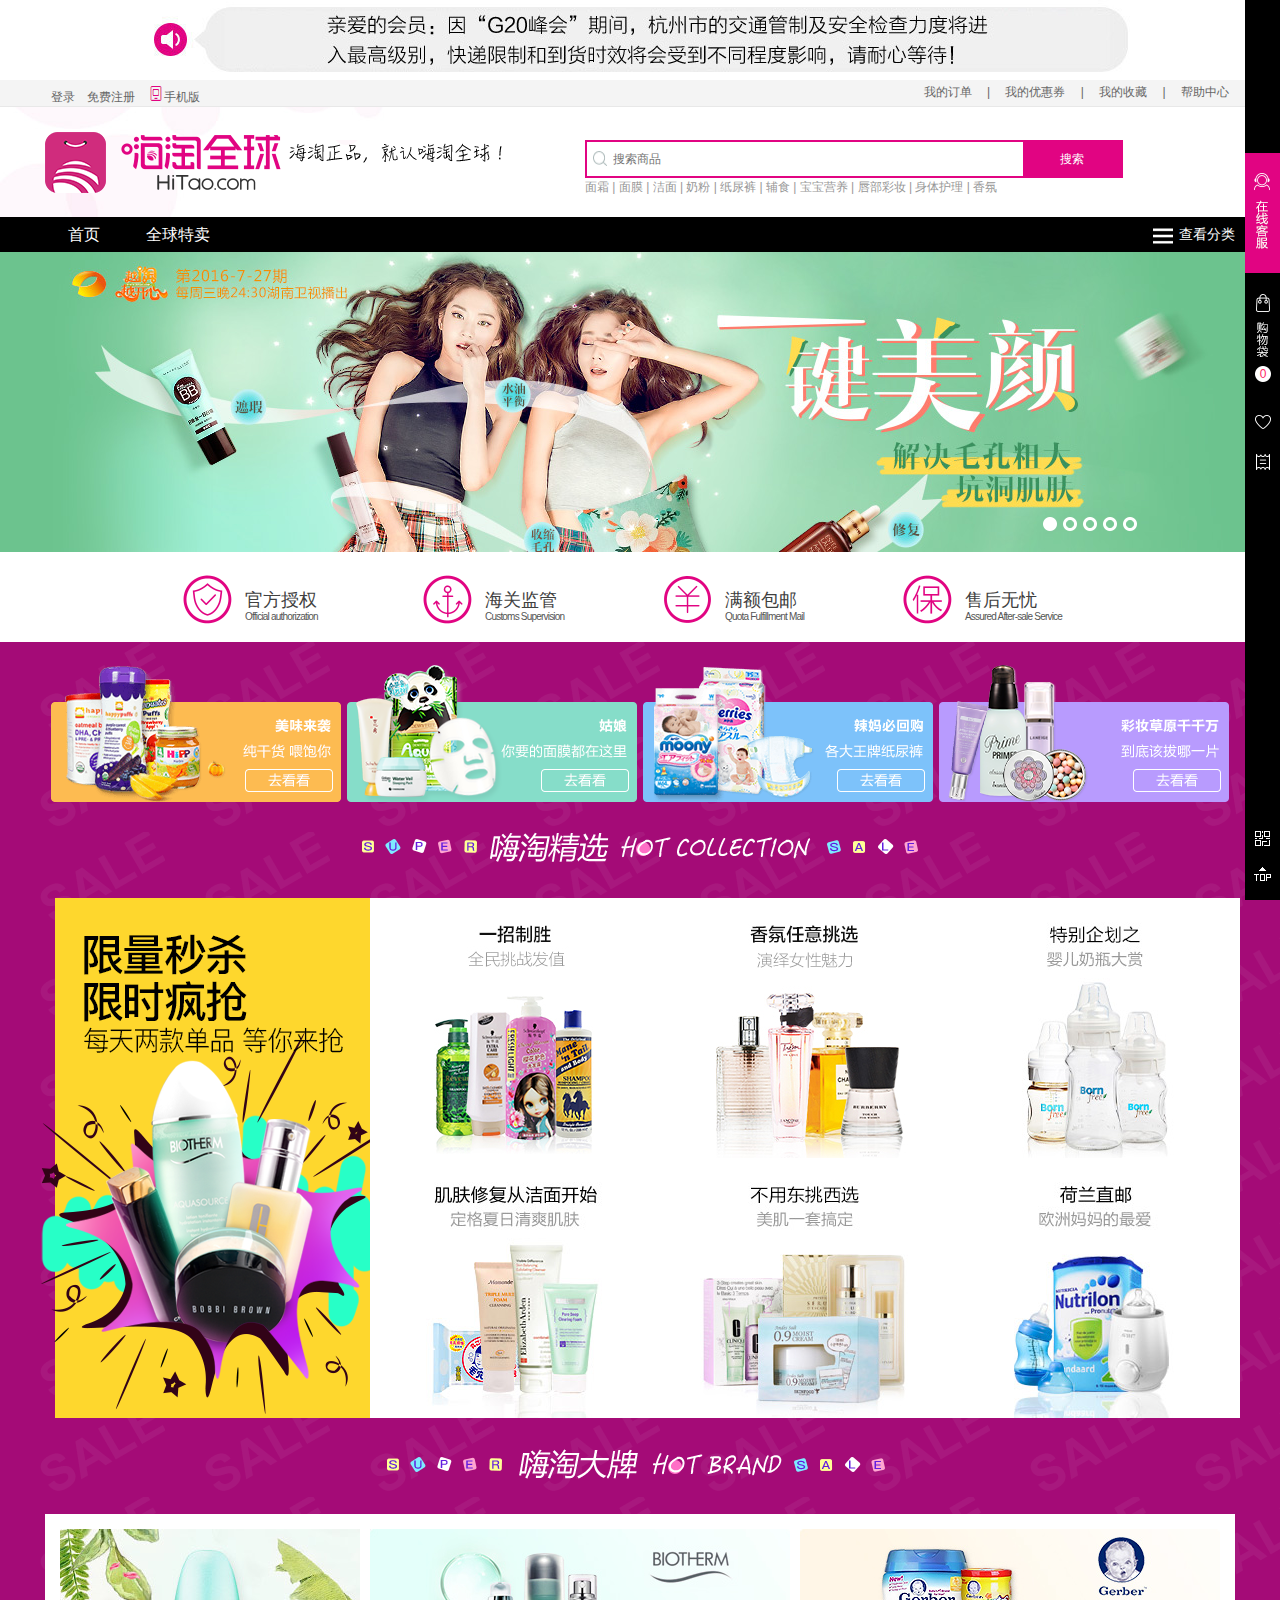
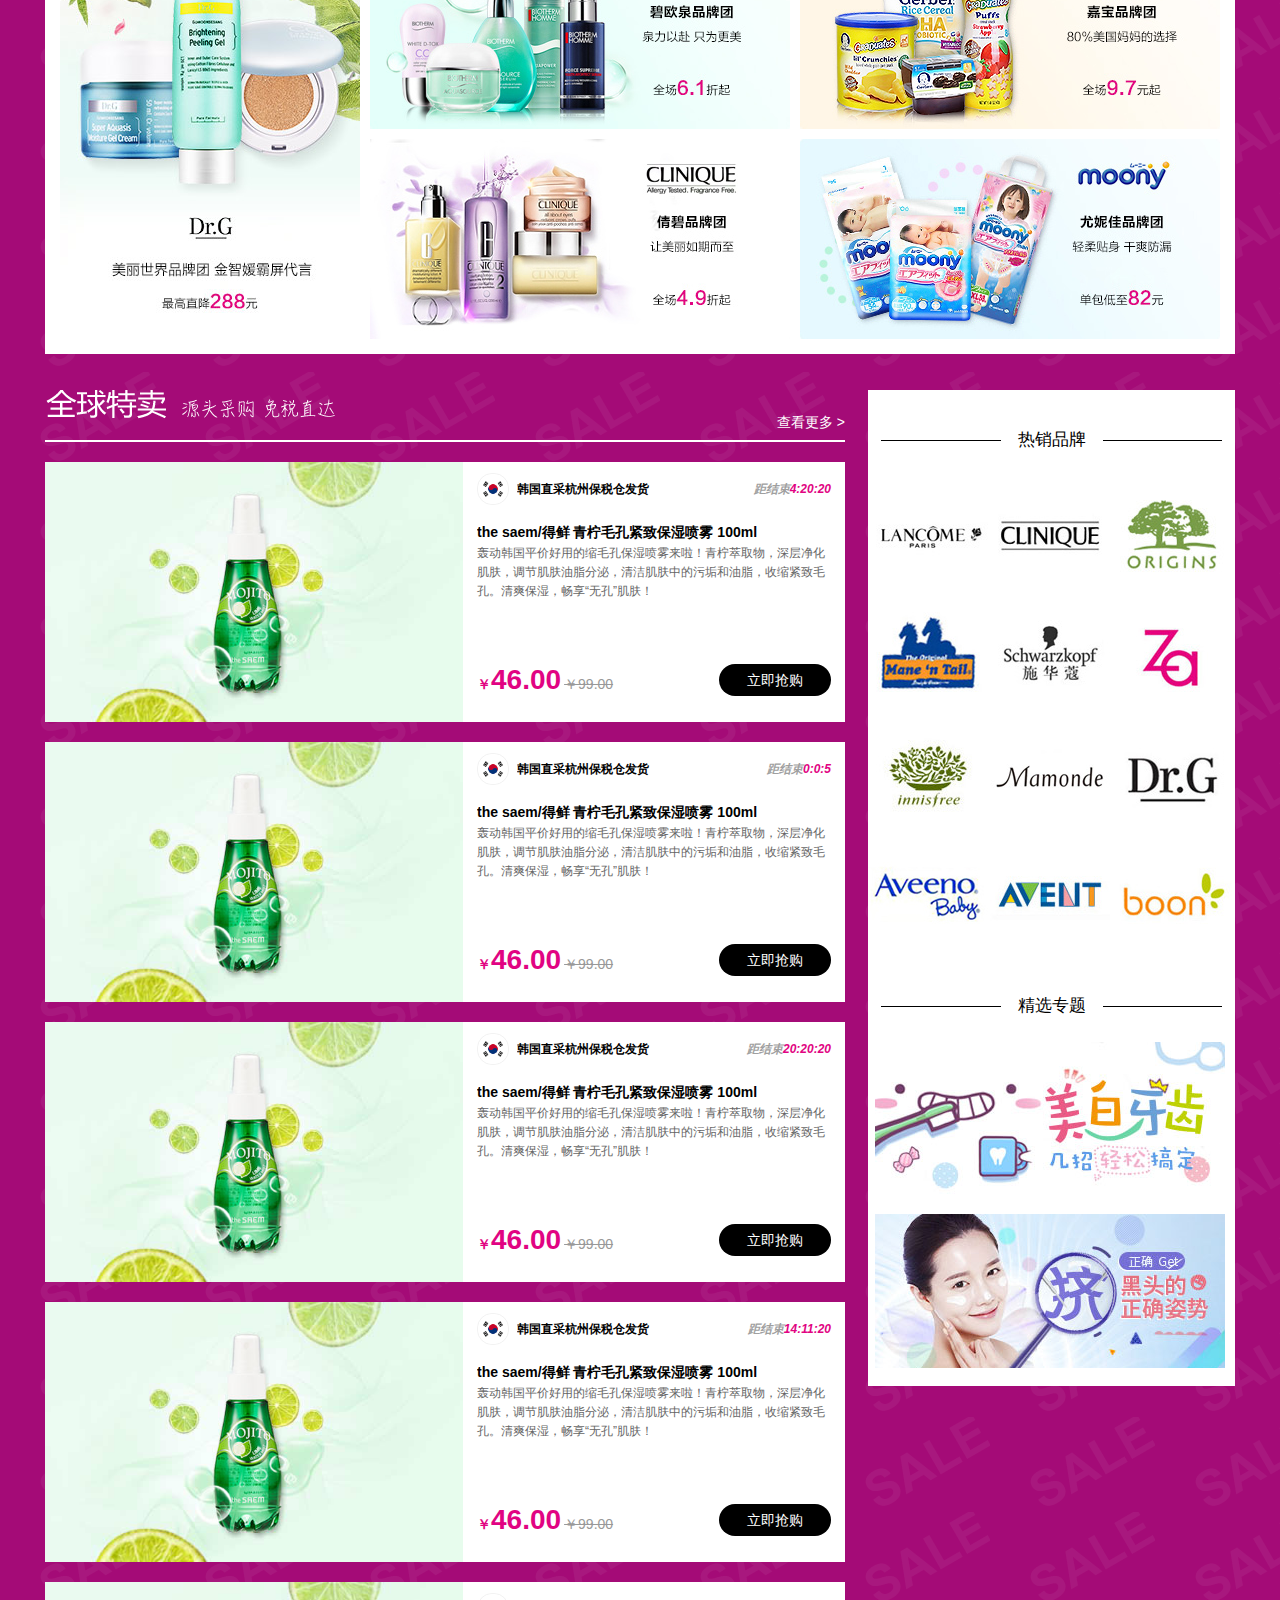
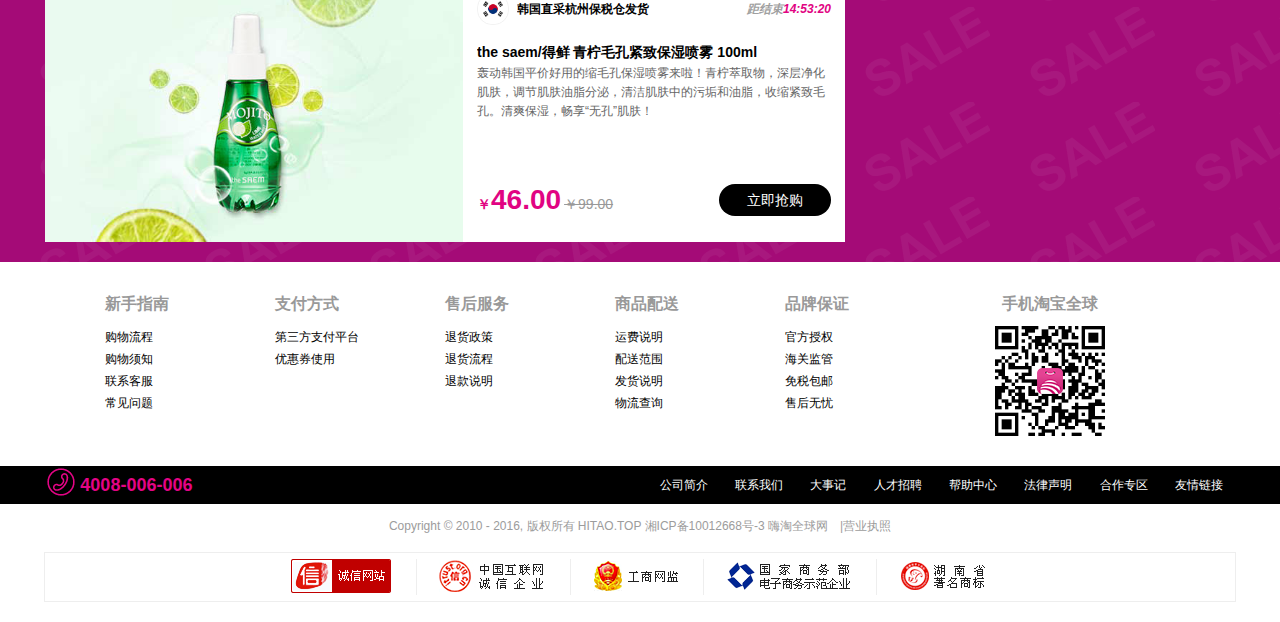
<file: index.html>
<!DOCTYPE html>
<html lang="en">

<head>
    <meta charset="utf-8">
    <meta name="description" content="嗨淘全球，由阿里巴巴和湖南卫视旗下快乐淘宝文化传播有限公司打造，定位于18~35岁女性用户的跨境进口电商平台，涵盖美妆母婴两个品类的丰富商品，为女性提供优质生活全方位解决方案。《越淘越开心》数十位潮人助阵。世界商店hi 我来了!美妆尖货低至62元,母婴低至42元!">
    <meta name="keyword" content="嗨淘全球,海购,跨境购,代购,进口,跨境电商,海外直邮,化妆品,母婴,奶粉,特卖,免税店,韩流,欧美">
    <title>嗨淘全球-海淘正品，就认嗨淘全球，阿里巴巴和湖南卫视旗下跨境电商平台</title>
    <link rel="icon" href="favicon.ico" type="image/ico">
    <link rel="stylesheet" type="text/css" href="css/reset.css">
    <link rel="stylesheet" type="text/css" href="css/common.css">
    <link rel="stylesheet" type="text/css" href="css/index.css">
    <script src='js/jquery-1.11.3.js'></script>
</head>
<body>
    <!-- 头部通知 -->
    <div id="top_ad" class="topad"></div>
    <!-- 头部公共 -->
    <div id="header">
        <div class="h_top wrap clearfix">
            <div class="site_nav">
                <div class="quick_menu clearfix">
                    <a href="http://hitao.top/mycenter" target="_self">我的订单</a>
                    <span class="line">|</span>
                    <a href="http://hitao.top/mycenter/couponList" target="_self">我的优惠券</a>
                    <span class="line">|</span>
                    <a href="http://hitao.top/mycenter/praisedList" target="_self">我的收藏</a>
                    <span class="line">|</span>
                    <a href="http://help.hitao.top/help-shopping" target="_blank">帮助中心</a>
                </div>
                <div class="u-info">
                    <span id="quick_menu"><a href="login.html" target="_self" id='ologin'>登录</a><a href="reg.html" target="_self">免费注册</a></span>
                    <a href="http://alimarket.hitao.com/markets/hitao/pdown" target="_self"><img src="images/header/phone.png" alt="手机版" class='h_phone'>手机版</a>
                </div>
            </div>
        </div>
        <div class="h_middle wrap clearfix">
            <div class="site_logo">
                <div class="h_logo">
                    <h1 class="logo"><a href="http://www.hitao.com">嗨淘网</a></h1>
                </div>
                <div class="h_font"></div>
                <div class="h_search">
                    <div class="h_search_top">
                        <img src="images/header/fdj.png" alt="">
                        <form action="">
                            <input type="text" class="seachtxt" placeholder="搜索商品">
                            <input type="button" class="searchbtn" value="搜索">
                        </form>
                    </div>
                    <div class="h_search_bottom">
                        <div class="h_Keywords"><span data-content="面霜"><a href="javascript:;">面霜</a></span><span data-content="面膜">&nbsp;|&nbsp;<a href="javascript:;">面膜</a></span><span data-content="洁面">&nbsp;|&nbsp;<a href="javascript:;">洁面</a></span><span data-content="奶粉">&nbsp;|&nbsp;<a href="javascript:;">奶粉</a></span><span data-content="纸尿裤">&nbsp;|&nbsp;<a href="javascript:;">纸尿裤</a></span><span data-content="辅食">&nbsp;|&nbsp;<a href="javascript:;">辅食</a></span><span data-content="宝宝营养">&nbsp;|&nbsp;<a href="javascript:;">宝宝营养</a></span><span data-content="唇部彩妆">&nbsp;|&nbsp;<a href="javascript:;">唇部彩妆</a></span><span data-content="身体护理">&nbsp;|&nbsp;<a href="javascript:;">身体护理</a></span><span data-content="香氛">&nbsp;|&nbsp;<a href="javascript:;">香氛</a></span></div>
                    </div>
                </div>
            </div>
        </div>
    </div>
    <!-- 头部导航 -->
    <div id="nav">
        <div class="h_nav wrap clearfix">
            <div class="nav_bar clearfix">
                <ul class="nav_entry clearfix">
                    <li><a href="javascript:;">首页</a></li>
                    <li><a href="javascript:;">全球特卖</a></li>
                </ul>
                <div class="h_inner clearfix">
                    <div class="nav_classify">
                        <img src="images/header/clssify.png" alt="">
                        <span>查看分类</span>
                    </div>
                    <div id='classify'>
                        <ul class="sift_l">
                        </ul>
                        <ul class="sift_r clearfix">
                        </ul>
                    </div>
                </div>
            </div>
        </div>
    </div>
    <!-- Banner -->
    <div id="banner">
        <div class="bannerbox wrap clearfix">
            <div class="banner_lbt">
                <ul class='box'>
                </ul>
                <div id="banner_prev"></div>
                <div id="banner_next"></div>
                <ul class='dot clearfix'>
                </ul>
            </div>
        </div>
        <div class="bannerad wrap clearfix">
            <ul class="b_ad clearfix">
                <li>
                    <a href="javascript:;">
                        <img src="images/main/op1.png" alt="bannerad">
                        <strong>官方授权</strong>
                        <p>Official authorization</p>
                    </a>
                </li>
                <li>
                    <a href="javascript:;">
                        <img src="images/main/op2.png" alt="bannerad">
                        <strong>海关监管</strong>
                        <p>Customs Supervision</p>
                    </a>
                </li>
                <li>
                    <a href="javascript:;">
                        <img src="images/main/op3.png" alt="bannerad">
                        <strong>满额包邮</strong>
                        <p>Quota Fulfillment Mail</p>
                    </a>
                </li>
                <li>
                    <a href="javascript:;">
                        <img src="images/main/op4.png" alt="bannerad">
                        <strong>售后无忧</strong>
                        <p>Assured After-sale Service</p>
                    </a>
                </li>
            </ul>
        </div>
    </div>
    <!-- 主要内容 -->
    <div id="main">
        <div class="m_jx wrap clearfix">
            <a href="javascript:;" class="imgup"><img src="images/main/jx1.png" alt="精选"></a>
            <a href="javascript:;" class="imgup"><img src="images/main/jx2.png" alt="精选"></a>
            <a href="javascript:;" class="imgup"><img src="images/main/jx3.png" alt="精选"></a>
            <a href="javascript:;" class="imgup"><img src="images/main/jx4.png" alt="精选"></a>
        </div>
        <div class="m_htjx wrap clearfx">
            <h2><img src="images/main/jx0.png" height="33" width="559" alt="嗨淘精选标题"></h2>
        </div>
        <div class="mjx clearfix">
            <div class="mjx_left">
                <a href="javascript:;"><img src="images/main/hj01.png" height="520" width="330" alt="jx"></a>
            </div>
            <div class="mjx_right">
                <ul class="clearfix">
                    <li>
                        <a href="javascript:;"><img src="images/main/hj02.jpg" alt="jx"></a>
                    </li>
                    <li>
                        <a href="javascript:;"><img src="images/main/hj03.jpg" alt="jx"></a>
                    </li>
                    <li>
                        <a href="javascript:;"><img src="images/main/hj04.jpg" alt="jx"></a>
                    </li>
                    <li>
                        <a href="javascript:;"><img src="images/main/hj05.jpg" alt="jx"></a>
                    </li>
                    <li>
                        <a href="javascript:;"><img src="images/main/hj06.jpg" alt="jx"></a>
                    </li>
                    <li>
                        <a href="javascript:;"><img src="images/main/hj07.jpg" alt="jx"></a>
                    </li>
                </ul>
            </div>
        </div>
        <div class="m_htdp wrap clearfx">
            <h2><img src="images/main/dp.png" height="33" width="559" alt="嗨淘大牌标题"></h2>
        </div>
        <div class="mdp clearfix wrap">
            <div class="mdp_left">
                <a href="javascript:;">
                    <div class="dpop"></div><img src="images/main/dp1.jpg" alt="dp"></a>
            </div>
            <div class="mdp_right">
                <ul>
                    <li class="mdpli">
                        <a href="javascript:;">
                            <div class="dpop"></div><img src="images/main/dp2.jpg" alt=""></a>
                    </li>
                    <li class="mdpli">
                        <a href="javascript:;">
                            <div class="dpop"></div><img src="images/main/dp3.jpg" alt=""></a>
                    </li>
                    <li>
                        <a href="javascript:;">
                            <div class="dpop"></div><img src="images/main/dp4.jpg" alt=""></a>
                    </li>
                    <li>
                        <a href="javascript:;">
                            <div class="dpop"></div><img src="images/main/dp5.jpg" alt=""></a>
                    </li>
                </ul>
            </div>
        </div>
        <div class="m_over wrap clearfix">
            <div class="mo_left">
                <div class="m_qqtm">
                    <h3 class="mt_qqtm clearfix">
                        <img src="images/main/bt_qqtm.png" alt="全球特卖">
                        <a href="javascript:;">查看更多 &gt;</a>
                    </h3>
                    <ul class="qqtm_shoplist">
                    </ul>
                </div>
            </div>
            <div class="mo_right">
                <div class="bt_line">
                    <div class="mr_bt">热销品牌</div>
                </div>
                <ul class="rxpp clearfix">
                    <li class="mr_rx_list">
                        <a href="javascript:;">
                            <img src="images/main/pp01.jpg" alt="品牌">
                            <div class="mrx_dec">Lancome/兰蔻</div>
                        </a>
                    </li>
                    <li class="mr_rx_list">
                        <a href="javascript:;">
                            <img src="images/main/pp02.jpg" alt="品牌">
                            <div class="mrx_dec">倩碧</div>
                        </a>
                    </li>
                    <li class="mr_rx_list">
                        <a href="javascript:;">
                            <img src="images/main/pp03.jpg" alt="品牌">
                            <div class="mrx_dec">Origins/悦木之源</div>
                        </a>
                    </li>
                    <li class="mr_rx_list">
                        <a href="javascript:;">
                            <img src="images/main/pp04.jpg" alt="品牌">
                            <div class="mrx_dec">箭牌</div>
                        </a>
                    </li>
                    <li class="mr_rx_list">
                        <a href="javascript:;">
                            <img src="images/main/pp05.jpg" alt="品牌">
                            <div class="mrx_dec">施华蔻</div>
                        </a>
                    </li>
                    <li class="mr_rx_list">
                        <a href="javascript:;">
                            <img src="images/main/pp06.jpg" alt="品牌">
                            <div class="mrx_dec">za</div>
                        </a>
                    </li>
                    <li class="mr_rx_list">
                        <a href="javascript:;">
                            <img src="images/main/pp07.jpg" alt="品牌">
                            <div class="mrx_dec">innisfree/悦诗风吟</div>
                        </a>
                    </li>
                    <li class="mr_rx_list">
                        <a href="javascript:;">
                            <img src="images/main/pp08.jpg" alt="品牌">
                            <div class="mrx_dec">梦妆</div>
                        </a>
                    </li>
                    <li class="mr_rx_list">
                        <a href="javascript:;">
                            <img src="images/main/pp09.jpg" alt="品牌">
                            <div class="mrx_dec">Dr.g</div>
                        </a>
                    </li>
                    <li class="mr_rx_list">
                        <a href="javascript:;">
                            <img src="images/main/pp10.jpg" alt="品牌">
                            <div class="mrx_dec">Aveeno/艾维诺</div>
                        </a>
                    </li>
                    <li class="mr_rx_list">
                        <a href="javascript:;">
                            <img src="images/main/pp11.jpg" alt="品牌">
                            <div class="mrx_dec">新安怡</div>
                        </a>
                    </li>
                    <li class="mr_rx_list">
                        <a href="javascript:;">
                            <img src="images/main/pp12.jpg" alt="品牌">
                            <div class="mrx_dec">boon</div>
                        </a>
                    </li>
                </ul>
                <div class="bt_line obl_1">
                    <div class="mr_bt">精选专题</div>
                </div>
                <ul class="jxzt clearfix">
                    <li class="mr_jx_list">
                        <a href="javascript:;">
                            <img src="images/main/zt01.jpg" alt="精选专题">
                        </a>
                    </li>
                    <li class="mr_jx_list">
                        <a href="javascript:;">
                            <img src="images/main/zt02.png" alt="精选专题">
                        </a>
                    </li>
                </ul>
            </div>
        </div>
    </div>
    <!-- 底部公共 -->
    <div id="footer">
        <div class="footer_link wrap">
            <div class="wlink">
                <ul class="f_links clearfix">
                    <li class="f_li">
                        <dl class="f_dl">
                            <dd class="f_dd">新手指南</dd>
                            <dt class="f_dt"><a href="javascript:;">购物流程</a></dt>
                            <dt class="f_dt"><a href="javascript:;">购物须知</a></dt>
                            <dt class="f_dt"><a href="javascript:;">联系客服</a></dt>
                            <dt class="f_dt"><a href="javascript:;">常见问题</a></dt>
                        </dl>
                    </li>
                    <li class="f_li">
                        <dl class="f_dl">
                            <dd class="f_dd">支付方式</dd>
                            <dt class="f_dt"><a href="javascript:;">第三方支付平台</a></dt>
                            <dt class="f_dt"><a href="javascript:;">优惠券使用</a></dt>
                        </dl>
                    </li>
                    <li class="f_li">
                        <dl class="f_dl">
                            <dd class="f_dd">售后服务</dd>
                            <dt class="f_dt"><a href="javascript:;">退货政策</a></dt>
                            <dt class="f_dt"><a href="javascript:;">退货流程</a></dt>
                            <dt class="f_dt"><a href="javascript:;">退款说明</a></dt>
                        </dl>
                    </li>
                    <li class="f_li">
                        <dl class="f_dl">
                            <dd class="f_dd">商品配送</dd>
                            <dt class="f_dt"><a href="javascript:;">运费说明</a></dt>
                            <dt class="f_dt"><a href="javascript:;">配送范围</a></dt>
                            <dt class="f_dt"><a href="javascript:;">发货说明</a></dt>
                            <dt class="f_dt"><a href="javascript:;">物流查询</a></dt>
                        </dl>
                    </li>
                    <li class="f_li">
                        <dl class="f_dl">
                            <dd class="f_dd">品牌保证</dd>
                            <dt class="f_dt"><a href="javascript:;">官方授权</a></dt>
                            <dt class="f_dt"><a href="javascript:;">海关监管</a></dt>
                            <dt class="f_dt"><a href="javascript:;">免税包邮</a></dt>
                            <dt class="f_dt"><a href="javascript:;">售后无忧</a></dt>
                        </dl>
                    </li>
                    <li class="f_li f_li_last">
                        <dl class="f_dl">
                            <dd class="f_dd f_dd_last">手机淘宝全球</dd>
                            <dt class="f_dt_img"><img src="images/footer/footerewm.png" alt="二维码"></dt>
                        </dl>
                    </li>
                </ul>
            </div>
        </div>
        <div class="footer_contact wrap">
            <div class="wcontact">
                <div class="fc_phone">
                    <img src="images/footer/phoneicon.png" alt="联系电话">
                    <span>4008-006-006</span>
                </div>
                <div class="fc_link">
                    <a href="javascript:;" target="_blank">公司简介</a>
                    <a href="javascript:;" target="_blank">联系我们</a>
                    <a href="javascript:;" target="_blank">大事记</a>
                    <a href="javascript:;" target="_blank">人才招聘</a>
                    <a href="javascript:;" target="_blank">帮助中心</a>
                    <a href="javascript:;" target="_blank">法律声明</a>
                    <a href="javascript:;" target="_blank">合作专区</a>
                    <a href="javascript:;" target="_blank">友情链接</a>
                </div>
            </div>
        </div>
        <div class="footer_license wrap">
            <div class="wlicense">
                <p>Copyright © 2010 - 2016, 版权所有 HITAO.TOP 湘ICP备10012668号-3 嗨淘全球网　|<a href="http://img.alicdn.com/tps/i2/T1nQ43FrNkXXX92q3v-1286-900.jpg">营业执照</a></p>
                <div class="fl_license">
                    <a href="javascript:;" class="f_la f_la_first"><img src="images/footer/f1.png" height="34" width="100" alt=""></a>
                    <a href="javascript:;" class="f_la"><img src="images/footer/f2.png" height="34" width="105" alt=""></a>
                    <a href="javascript:;" class="f_la"><img src="images/footer/f3.png" height="34" width="85" alt=""></a>
                    <div class="f_la"><img src="images/footer/f4.png" height="34" width="125" alt=""></div>
                    <div class="f_la f_la_last"><img src="images/footer/f5.png" height="34" width="90" alt=""></div>
                </div>
            </div>
        </div>
    </div>
    <!-- 用户中心公共 -->
    <div id="usercenter">
        <ul class="user_top">
            <li>
                <a href="javascript:;" title="用户中心" target="_blank" class='ut_a1 ut_a oyp'></a>
                <div class="custom uc_none">
                    <div class="lxkf"></div>
                    <div class="kftime">
                        <span>时间:9:00-24:00</span>
                        <br />
                        <span>热线:4008-006-006</span>
                    </div>
                </div>
            </li>
            <li>
                <a href="javascript:;" title="用户中心" target="_blank" class='ut_a2 ut_a'></a>
                <span class='buy_num'>0</span>
            </li>
            <li>
                <a href="javascript:;" title="用户中心" target="_blank" class='ut_a3 ut_a oyp'></a>
                <span class="uc_collection uc_none">我的收藏</span>
            </li>
            <li>
                <a href="javascript:;" title="用户中心" target="_blank" class='ut_a4 ut_a oyp'></a>
                <span class='uc_coupon uc_none'>我的优惠券</span>
            </li>
        </ul>
        <ul class="userbottom">
            <li>
                <a href="javascript:;" class="user_code oyp" title="二维码" target="_self"></a>
                <div class="uc_ewm uc_none">
                    <img src="images/main/ewm.png" height="93" width="93" alt="二维码">
                    <span>手机注册有礼</span>
                </div>
            </li>
            <li>
                <a href="javascript:;" class="user_uptop" title="uptop" target="_self"></a>
            </li>
        </ul>
    </div>
    <script src='js/common.js'></script>
    <script src='js/main.js'></script>
</body>
</html>
</file>
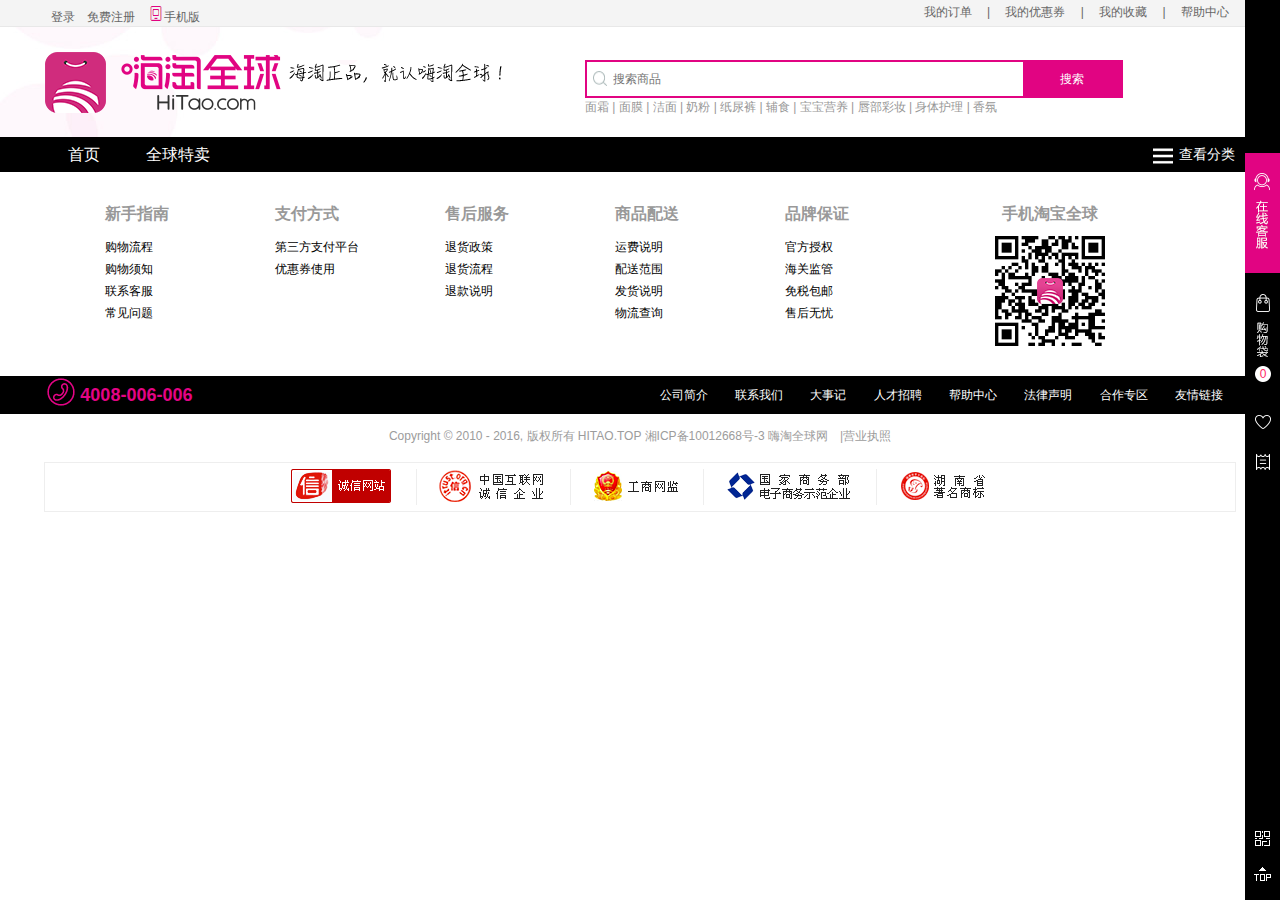
<file: com.html>
<!DOCTYPE html>
<html lang="en">
<head>
	<meta charset="UTF-8">
	<title>common</title>
	<link rel="icon" href="favicon.ico" type="image/ico">
	<link rel="stylesheet" type="text/css" href="css/reset.css">
	<link rel="stylesheet" type="text/css" href="css/common.css">
	<link rel="stylesheet" type="text/css" href="css/index.css">
	<script src='js/jquery-1.11.3.js'></script>
</head>
<body>
    <div id="header">
        <div class="h_top wrap clearfix">
            <div class="site_nav">
                <div class="quick_menu clearfix">
                    <a href="http://hitao.top/mycenter" target="_self">我的订单</a>
                    <span class="line">|</span>
                    <a href="http://hitao.top/mycenter/couponList" target="_self">我的优惠券</a>
                    <span class="line">|</span>
                    <a href="http://hitao.top/mycenter/praisedList" target="_self">我的收藏</a>
                    <span class="line">|</span>
                    <a href="http://help.hitao.top/help-shopping" target="_blank">帮助中心</a>
                </div>
                <div class="u-info">
                    <span id="quick_menu"><a href="http://hitao.top/login/" target="_self" id='ologin'>登录</a><a href="http://hitao.top/login/reg" target="_self">免费注册</a></span>
                    <a href="http://alimarket.hitao.com/markets/hitao/pdown" target="_self"><img src="images/header/phone.png" alt="手机版" class='h_phone'>手机版</a>
                </div>
            </div>
        </div>
        <div class="h_middle wrap clearfix">
            <div class="site_logo clearfix">
                <div class="h_logo">
                    <h1 class="logo"><a href="http://www.hitao.com">嗨淘网</a></h1>
                </div>
                <div class="h_font"></div>
                <div class="h_search">
                    <div class="h_search_top">
                        <img src="images/header/fdj.png" alt="">
                        <form action="">
                            <input type="text" class="seachtxt" placeholder="搜索商品">
                            <input type="button" class="searchbtn" value="搜索">
                        </form>
                    </div>
                    <div class="h_search_bottom">
                        <div class="h_Keywords"><span data-content="面霜"><a href="javascript:;">面霜</a></span><span data-content="面膜">&nbsp;|&nbsp;<a href="javascript:;">面膜</a></span><span data-content="洁面">&nbsp;|&nbsp;<a href="javascript:;">洁面</a></span><span data-content="奶粉">&nbsp;|&nbsp;<a href="javascript:;">奶粉</a></span><span data-content="纸尿裤">&nbsp;|&nbsp;<a href="javascript:;">纸尿裤</a></span><span data-content="辅食">&nbsp;|&nbsp;<a href="javascript:;">辅食</a></span><span data-content="宝宝营养">&nbsp;|&nbsp;<a href="javascript:;">宝宝营养</a></span><span data-content="唇部彩妆">&nbsp;|&nbsp;<a href="javascript:;">唇部彩妆</a></span><span data-content="身体护理">&nbsp;|&nbsp;<a href="javascript:;">身体护理</a></span><span data-content="香氛">&nbsp;|&nbsp;<a href="javascript:;">香氛</a></span></div>
                    </div>
                </div>
            </div>
        </div>
    </div>
    <!-- 头部导航 -->
    <div id="nav">
        <div class="h_nav wrap clearfix">
            <div class="nav_bar clearfix">
                <ul class="nav_entry clearfix">
                    <li><a href="javascript:;">首页</a></li>
                    <li><a href="javascript:;">全球特卖</a></li>
                </ul>
                <div class="h_inner clearfix">
                    <div class="nav_classify">
                        <img src="images/header/clssify.png" alt="">
                        <span>查看分类</span>
                    </div>
                    <div id='classify'>
                        <ul class="sift_l">
                        </ul>
                        <ul class="sift_r clearfix">
                        </ul>
                    </div>
                </div>
            </div>
        </div>
    </div>
    <!-- 底部公共 -->
    <div id="footer">
        <div class="footer_link wrap">
            <div class="wlink">
                <ul class="f_links clearfix">
                    <li class="f_li">
                        <dl class="f_dl">
                            <dd class="f_dd">新手指南</dd>
                            <dt class="f_dt"><a href="javascript:;">购物流程</a></dt>
                            <dt class="f_dt"><a href="javascript:;">购物须知</a></dt>
                            <dt class="f_dt"><a href="javascript:;">联系客服</a></dt>
                            <dt class="f_dt"><a href="javascript:;">常见问题</a></dt>
                        </dl>
                    </li>
                    <li class="f_li">
                        <dl class="f_dl">
                            <dd class="f_dd">支付方式</dd>
                            <dt class="f_dt"><a href="javascript:;">第三方支付平台</a></dt>
                            <dt class="f_dt"><a href="javascript:;">优惠券使用</a></dt>
                        </dl>
                    </li>
                    <li class="f_li">
                        <dl class="f_dl">
                            <dd class="f_dd">售后服务</dd>
                            <dt class="f_dt"><a href="javascript:;">退货政策</a></dt>
                            <dt class="f_dt"><a href="javascript:;">退货流程</a></dt>
                            <dt class="f_dt"><a href="javascript:;">退款说明</a></dt>
                        </dl>
                    </li>
                    <li class="f_li">
                        <dl class="f_dl">
                            <dd class="f_dd">商品配送</dd>
                            <dt class="f_dt"><a href="javascript:;">运费说明</a></dt>
                            <dt class="f_dt"><a href="javascript:;">配送范围</a></dt>
                            <dt class="f_dt"><a href="javascript:;">发货说明</a></dt>
                            <dt class="f_dt"><a href="javascript:;">物流查询</a></dt>
                        </dl>
                    </li>
                    <li class="f_li">
                        <dl class="f_dl">
                            <dd class="f_dd">品牌保证</dd>
                            <dt class="f_dt"><a href="javascript:;">官方授权</a></dt>
                            <dt class="f_dt"><a href="javascript:;">海关监管</a></dt>
                            <dt class="f_dt"><a href="javascript:;">免税包邮</a></dt>
                            <dt class="f_dt"><a href="javascript:;">售后无忧</a></dt>
                        </dl>
                    </li>
                    <li class="f_li f_li_last">
                        <dl class="f_dl">
                            <dd class="f_dd f_dd_last">手机淘宝全球</dd>
                            <dt class="f_dt_img"><img src="images/footer/footerewm.png" alt="二维码"></dt>
                        </dl>
                    </li>
                </ul>
            </div>
        </div>
        <div class="footer_contact wrap">
            <div class="wcontact">
                <div class="fc_phone">
                    <img src="images/footer/phoneicon.png" alt="联系电话">
                    <span>4008-006-006</span>
                </div>
                <div class="fc_link">
                    <a href="javascript:;" target="_blank">公司简介</a>
                    <a href="javascript:;" target="_blank">联系我们</a>
                    <a href="javascript:;" target="_blank">大事记</a>
                    <a href="javascript:;" target="_blank">人才招聘</a>
                    <a href="javascript:;" target="_blank">帮助中心</a>
                    <a href="javascript:;" target="_blank">法律声明</a>
                    <a href="javascript:;" target="_blank">合作专区</a>
                    <a href="javascript:;" target="_blank">友情链接</a>
                </div>
            </div>
        </div>
        <div class="footer_license wrap">
            <div class="wlicense">
                <p>Copyright © 2010 - 2016, 版权所有 HITAO.TOP 湘ICP备10012668号-3 嗨淘全球网　|<a href="http://img.alicdn.com/tps/i2/T1nQ43FrNkXXX92q3v-1286-900.jpg">营业执照</a></p>
                <div class="fl_license">
                    <a href="javascript:;" class="f_la f_la_first"><img src="images/footer/f1.png" height="34" width="100" alt=""></a>
                    <a href="javascript:;" class="f_la"><img src="images/footer/f2.png" height="34" width="105" alt=""></a>
                    <a href="javascript:;" class="f_la"><img src="images/footer/f3.png" height="34" width="85" alt=""></a>
                    <div class="f_la"><img src="images/footer/f4.png" height="34" width="125" alt=""></div>
                    <div class="f_la f_la_last"><img src="images/footer/f5.png" height="34" width="90" alt=""></div>
                </div>
            </div>
        </div>
    </div>
    <!-- 用户中心公共 -->
    <div id="usercenter">
        <ul class="user_top">
            <li>
                <a href="javascript:;" title="用户中心" target="_blank" class='ut_a1 ut_a oyp'></a>
                <div class="custom uc_none">
                    <div class="lxkf"></div>
                    <div class="kftime">
                        <span>时间:9:00-24:00</span>
                        <br />
                        <span>热线:4008-006-006</span>
                    </div>
                </div>
            </li>
            <li>
                <a href="javascript:;" title="用户中心" target="_blank" class='ut_a2 ut_a'></a>
                <span class='buy_num'>0</span>
            </li>
            <li>
                <a href="javascript:;" title="用户中心" target="_blank" class='ut_a3 ut_a oyp'></a>
                <span class="uc_collection uc_none">我的收藏</span>
            </li>
            <li>
                <a href="javascript:;" title="用户中心" target="_blank" class='ut_a4 ut_a oyp'></a>
                <span class='uc_coupon uc_none'>我的优惠券</span>
            </li>
        </ul>
        <ul class="userbottom">
            <li>
                <a href="javascript:;" class="user_code oyp" title="二维码" target="_self"></a>
                <div class="uc_ewm uc_none">
                    <img src="images/main/ewm.png" height="93" width="93" alt="二维码">
                    <span>手机注册有礼</span>
                </div>
            </li>
            <li>
                <a href="javascript:;" class="user_uptop" title="uptop" target="_self"></a>
            </li>
        </ul>
    </div>
    <script src='js/common.js'></script>
</body>
</html>
</file>
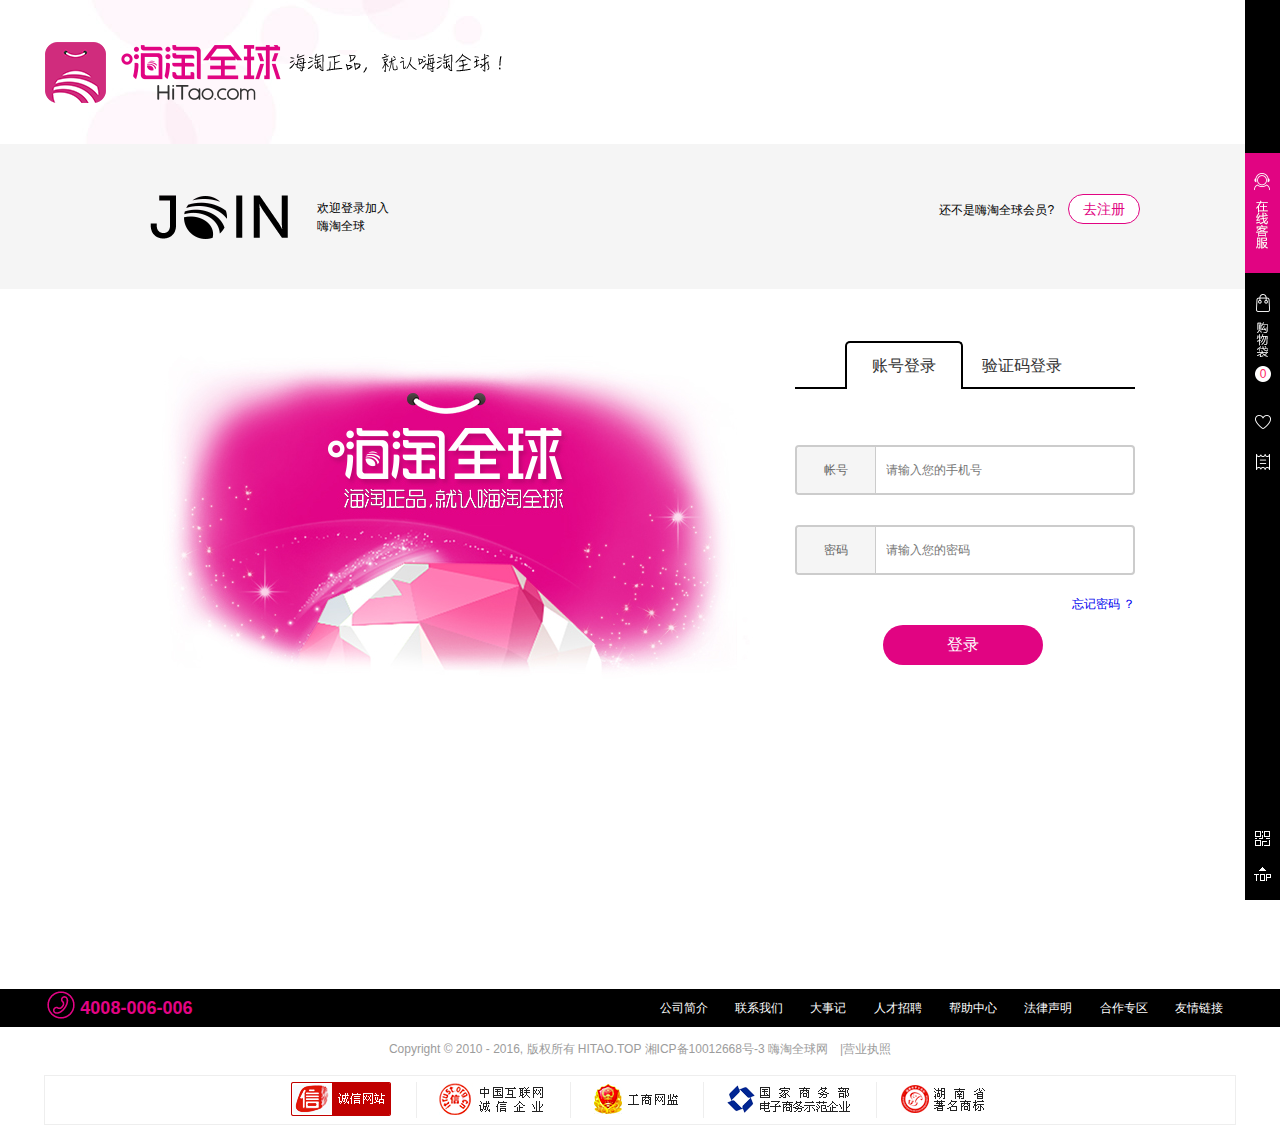
<file: login.html>
<!DOCTYPE html>
<html lang="en">

<head>
    <meta charset="UTF-8">
    <title>嗨淘全球-登录</title>
    <link rel="icon" href="favicon.ico" type="image/ico">
    <link rel="stylesheet" type="text/css" href="css/reset.css">
    <link rel="stylesheet" type="text/css" href="css/common.css">
    <link rel="stylesheet" type="text/css" href="css/login.css">
    <script src='js/jquery-1.11.3.js'></script>
</head>

<body>
    <!-- 头部 -->
    <div id="header">
        <div class="h_middle wrap clearfix regh">
            <div class="site_logo clearfix">
                <div class="h_logo">
                    <h1 class="logo"><a href="http://www.hitao.com">嗨淘网</a></h1>
                </div>
                <div class="h_font"></div>
            </div>
        </div>
    </div>
    <!-- 主要内容 -->
    <div id="main">
        <div class="mtop wrap clearfix">
            <div class="maintop clearfix">
                <div class="mtleft clearfix">
                    <a href="javascript:;"></a>
                    <span>欢迎登录加入<br />嗨淘全球</span>
                </div>
                <div class="mtright">
                    <span>还不是嗨淘全球会员?</span>
                    <a href="reg.html">去注册</a>
                </div>
            </div>
        </div>
        <div class="mbottom wrap clearfix">
            <div class="mbleft">
                <img src="images/reg/bg.jpg" height="355" width="622" alt="">
            </div>
            <div class="mbright">
                <div class="tab_top">
                    <ul class="login_nav" id="J_LoginNav">
                        <li class="current">账号登录</li>
                        <li class="">验证码登录</li>
                    </ul>
                </div>
                <div class="tab_bottom">
                    <div class="regone busa">
                        <div class="control clearfix">
                            <span class="clabel">帐号</span>
                            <input type="text" id='regphone' class="clarge" placeholder="请输入您的手机号">
                            <span class='judge'>
                                <img src="images/reg/error.png" alt="error" class="ferror"/>
                                <em class="cerror ephone">"请输入手机号"</em>
                            </span>
                        </div>
                        <div class="control clearfix">
                            <span class="clabel">密码</span>
                            <input type="text" id='regpw' class="clarge" placeholder="请输入您的密码">
                            <span class='judge'>
                                <img src="images/reg/error.png" alt="error" class="ferror"/>
                                <em class="cerror epwd">"请输入密码"</em>
                            </span>
                        </div>
                        <a href="javascript:;" class='lethe'>忘记密码 ？</a>
                        <div class="nextp">
                            <span>登录</span>
                        </div>
                    </div>
                    <div class="regtwo busa">
                        <div class="control clearfix">
                            <span class="clabel">帐号</span>
                            <input type="text" id='regphone2' class="clarge" placeholder="请输入您的手机号">
                            <span class='judge'>
                                <img src="images/reg/error.png" alt="error" class="ferror"/>
                                <em class="cerror ephone">"请输入手机号"</em>
                            </span>
                        </div>
                        <div class="control clearfix">
                            <span class="clabel">图形码</span>
                            <input type="text" id='regimg2' class="clarge" placeholder="请输入图形验证码">
                            <span class='judge'>
                                <img src="images/reg/error.png" alt="error" class="ferror"/>
                                <em class="cerror">"请输入图形验证码"</em>
                            </span>
                            <a href="javascript:;" title='看不清？点击换一张' class='opp'>
                                <img src="images/reg/yzm01.png" alt="图形验证码" class='yzm'>
                            </a>
                        </div>
                        <div class="control clearfix">
                            <span class="clabel">短信验证码</span>
                            <input type="text" id='regsms2' class="clarge" placeholder="请输入验证码">
                            <span class='opp'>获取短信验证码</span>
                            <span class='judge'>
                                <img src="images/reg/error.png" alt="error" class="ferror"/>
                                <em class="cerror">"请输入短信验证码"</em>
                            </span>
                        </div>
                        <div class="nextp">
                            <span>登录</span>
                        </div>
                    </div>
                </div>
            </div>
        </div>
    </div>
    <!-- 底部公共 -->
    <div id="footer">
        <div class="footer_contact wrap">
            <div class="wcontact">
                <div class="fc_phone">
                    <img src="images/footer/phoneicon.png" alt="联系电话">
                    <span>4008-006-006</span>
                </div>
                <div class="fc_link">
                    <a href="javascript:;" target="_blank">公司简介</a>
                    <a href="javascript:;" target="_blank">联系我们</a>
                    <a href="javascript:;" target="_blank">大事记</a>
                    <a href="javascript:;" target="_blank">人才招聘</a>
                    <a href="javascript:;" target="_blank">帮助中心</a>
                    <a href="javascript:;" target="_blank">法律声明</a>
                    <a href="javascript:;" target="_blank">合作专区</a>
                    <a href="javascript:;" target="_blank">友情链接</a>
                </div>
            </div>
        </div>
        <div class="footer_license wrap">
            <div class="wlicense">
                <p>Copyright © 2010 - 2016, 版权所有 HITAO.TOP 湘ICP备10012668号-3 嗨淘全球网　|<a href="http://img.alicdn.com/tps/i2/T1nQ43FrNkXXX92q3v-1286-900.jpg">营业执照</a></p>
                <div class="fl_license">
                    <a href="javascript:;" class="f_la f_la_first"><img src="images/footer/f1.png" height="34" width="100" alt=""></a>
                    <a href="javascript:;" class="f_la"><img src="images/footer/f2.png" height="34" width="105" alt=""></a>
                    <a href="javascript:;" class="f_la"><img src="images/footer/f3.png" height="34" width="85" alt=""></a>
                    <div class="f_la"><img src="images/footer/f4.png" height="34" width="125" alt=""></div>
                    <div class="f_la f_la_last"><img src="images/footer/f5.png" height="34" width="90" alt=""></div>
                </div>
            </div>
        </div>
    </div>
    <!-- 用户中心公共 -->
    <div id="usercenter">
        <ul class="user_top">
            <li>
                <a href="javascript:;" title="用户中心" target="_blank" class='ut_a1 ut_a oyp'></a>
                <div class="custom uc_none">
                    <div class="lxkf"></div>
                    <div class="kftime">
                        <span>时间:9:00-24:00</span>
                        <br />
                        <span>热线:4008-006-006</span>
                    </div>
                </div>
            </li>
            <li>
                <a href="javascript:;" title="用户中心" target="_blank" class='ut_a2 ut_a'></a>
                <span class='buy_num'>0</span>
            </li>
            <li>
                <a href="javascript:;" title="用户中心" target="_blank" class='ut_a3 ut_a oyp'></a>
                <span class="uc_collection uc_none">我的收藏</span>
            </li>
            <li>
                <a href="javascript:;" title="用户中心" target="_blank" class='ut_a4 ut_a oyp'></a>
                <span class='uc_coupon uc_none'>我的优惠券</span>
            </li>
        </ul>
        <ul class="userbottom">
            <li>
                <a href="javascript:;" class="user_code oyp" title="二维码" target="_self"></a>
                <div class="uc_ewm uc_none">
                    <img src="images/main/ewm.png" height="93" width="93" alt="二维码">
                    <span>手机注册有礼</span>
                </div>
            </li>
            <li>
                <a href="javascript:;" class="user_uptop" title="uptop" target="_self"></a>
            </li>
        </ul>
    </div>
    <script src='js/login.js'></script>
</body>

</html>
</file>
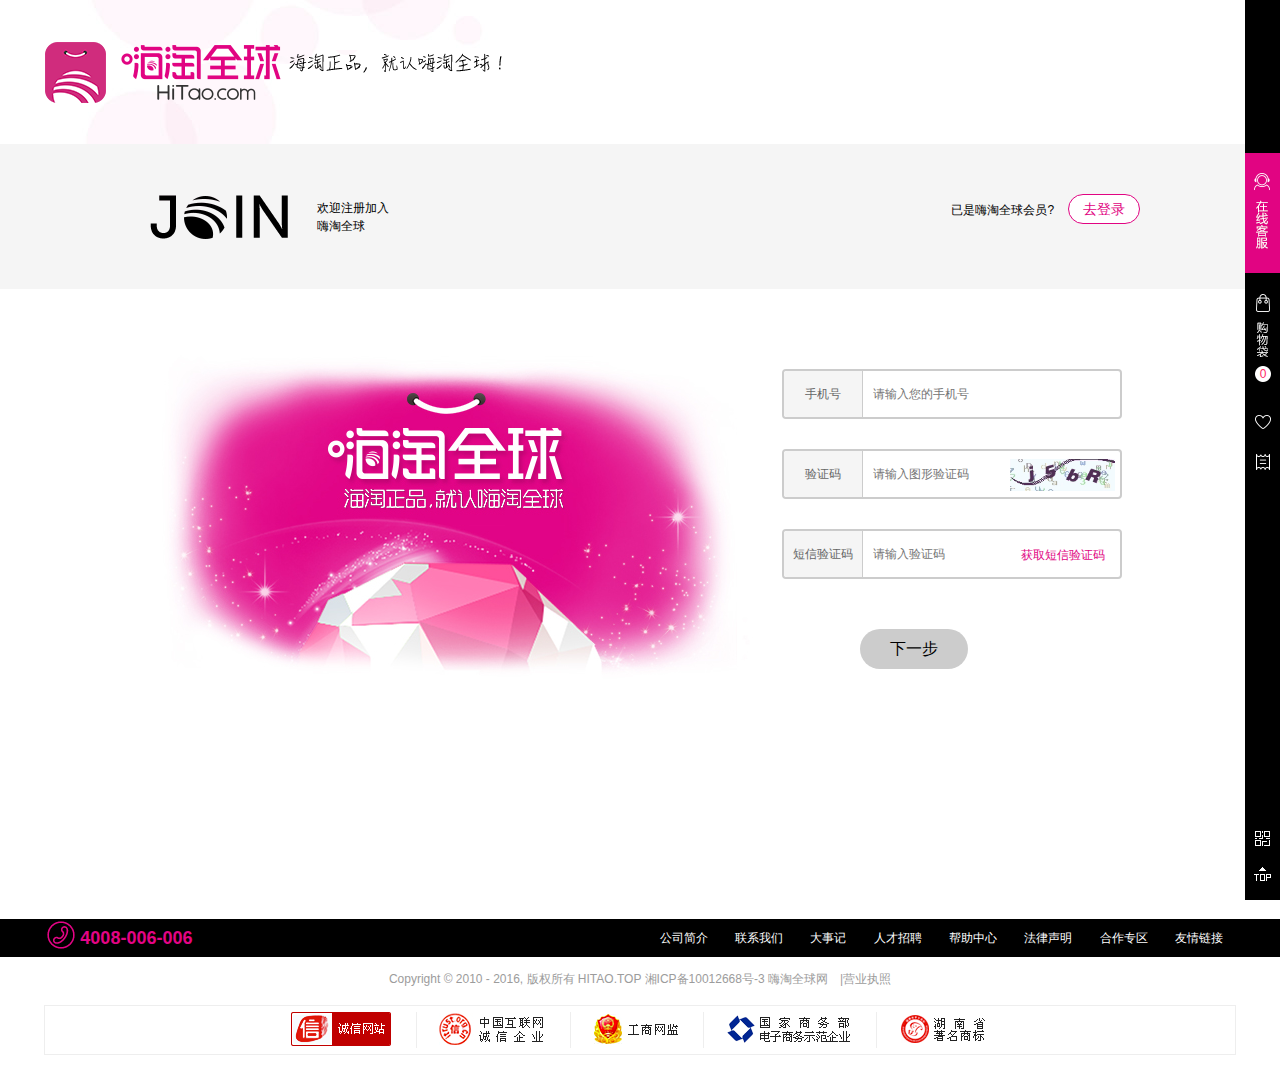
<file: reg.html>
<!DOCTYPE html>
<html lang="en">

<head>
    <meta charset="UTF-8">
    <title>嗨淘全球-注册</title>
    <link rel="icon" href="favicon.ico" type="image/ico">
    <link rel="stylesheet" type="text/css" href="css/reset.css">
    <link rel="stylesheet" type="text/css" href="css/common.css">
    <link rel="stylesheet" type="text/css" href="css/reg.css">
    <script src='js/jquery-1.11.3.js'></script>
</head>

<body>
    <!-- 头部 -->
    <div id="header">
        <div class="h_middle wrap clearfix regh">
            <div class="site_logo clearfix">
                <div class="h_logo">
                    <h1 class="logo"><a href="http://www.hitao.com">嗨淘网</a></h1>
                </div>
                <div class="h_font"></div>
            </div>
        </div>
    </div>
    <!-- 主要内容 -->
    <div id="main">
        <div class="mtop wrap clearfix">
            <div class="maintop clearfix">
                <div class="mtleft clearfix">
                    <a href="javascript:;"></a>
                    <span>欢迎注册加入<br />嗨淘全球</span>
                </div>
                <div class="mtright">
                    <span>已是嗨淘全球会员?</span>
                    <a href="login.html">去登录</a>
                </div>
            </div>
        </div>
        <div class="mbottom wrap clearfix">
            <div class="mbleft">
                <img src="images/reg/bg.jpg" height="355" width="622" alt="">
            </div>
            <div class="mbright">
                <div class="regone">
                    <div class="control clearfix">
                        <span class="clabel">手机号</span>
                        <input type="text" id='regphone' class="clarge" placeholder="请输入您的手机号">
                        <span class='judge'>
                            <img src="images/reg/error.png" alt="error" class="ferror"/>
                            <em class="cerror ephone">"请输入手机号"</em>
                        </span>
                    </div>
                    <div class="control clearfix">
                        <span class="clabel">验证码</span>
                        <input type="text" id='regimg' class="clarge" placeholder="请输入图形验证码">
                        <span class='judge'>
                            <img src="images/reg/error.png" alt="error" class="ferror"/>
                            <em class="cerror">"请输入图形验证码"</em>
                        </span>
                        <a href="javascript:;" title='看不清？点击换一张' class='opp'>
                            <img src="images/reg/yzm01.png" alt="图形验证码" class='yzm'>
                        </a>
                    </div>
                    <div class="control clearfix">
                        <span class="clabel">短信验证码</span>
                        <input type="text" id='regsms' class="clarge" placeholder="请输入验证码">
                        <span class='opp'>获取短信验证码</span>
                        <span class='judge'>
                            <img src="images/reg/error.png" alt="error" class="ferror"/>
                            <em class="cerror">"请输入短信验证码"</em>
                        </span>
                    </div>
                    <div class="nextp">
                        <span>下一步</span>
                    </div>
                </div>
                <div class="regtwo">
                    <div class="control clearfix">
                        <span class="clabel">昵称</span>
                        <input type="text" id='regphone' class="clarge" placeholder="请输入您的昵称">
                        <span class='judge'>
                            <img src="images/reg/error.png" alt="error" class="ferror"/>
                            <em class="cerror">请输入昵称</em>
                        </span>
                    </div>
                    <div class="control clearfix">
                        <span class="clabel">密码</span>
                        <input type="text" id='regphone' class="clarge" placeholder="请输入您的昵称">
                        <span class="clabel bom">确认密码</span>
                        <input type="text" id='regphone' class="clarge bom" placeholder="请输入您的昵称">
                        <span class='judge passwordj'>
                            <img src="images/reg/error.png" alt="error" class="ferror"/>
                            <em class="cerror">请输入密码</em>
                        </span>
                    </div>
                    <div class="agree">
                        <input type="checkbox" checked="" id="agree">
                        <label for="agree">我已阅读并同意</label><a href="javascript:;" id="agree-btn">《嗨淘会员注册协议》</a>
                    </div>
                    <div class="nextp opu">
                        <span>注册</span>
                    </div>
                </div>
            </div>
        </div>
    </div>
    <!-- 底部公共 -->
    <div id="footer">
        <div class="footer_contact wrap">
            <div class="wcontact">
                <div class="fc_phone">
                    <img src="images/footer/phoneicon.png" alt="联系电话">
                    <span>4008-006-006</span>
                </div>
                <div class="fc_link">
                    <a href="javascript:;" target="_blank">公司简介</a>
                    <a href="javascript:;" target="_blank">联系我们</a>
                    <a href="javascript:;" target="_blank">大事记</a>
                    <a href="javascript:;" target="_blank">人才招聘</a>
                    <a href="javascript:;" target="_blank">帮助中心</a>
                    <a href="javascript:;" target="_blank">法律声明</a>
                    <a href="javascript:;" target="_blank">合作专区</a>
                    <a href="javascript:;" target="_blank">友情链接</a>
                </div>
            </div>
        </div>
        <div class="footer_license wrap">
            <div class="wlicense">
                <p>Copyright © 2010 - 2016, 版权所有 HITAO.TOP 湘ICP备10012668号-3 嗨淘全球网　|<a href="http://img.alicdn.com/tps/i2/T1nQ43FrNkXXX92q3v-1286-900.jpg">营业执照</a></p>
                <div class="fl_license">
                    <a href="javascript:;" class="f_la f_la_first"><img src="images/footer/f1.png" height="34" width="100" alt=""></a>
                    <a href="javascript:;" class="f_la"><img src="images/footer/f2.png" height="34" width="105" alt=""></a>
                    <a href="javascript:;" class="f_la"><img src="images/footer/f3.png" height="34" width="85" alt=""></a>
                    <div class="f_la"><img src="images/footer/f4.png" height="34" width="125" alt=""></div>
                    <div class="f_la f_la_last"><img src="images/footer/f5.png" height="34" width="90" alt=""></div>
                </div>
            </div>
        </div>
    </div>
    <!-- 用户中心公共 -->
    <div id="usercenter">
        <ul class="user_top">
            <li>
                <a href="javascript:;" title="用户中心" target="_blank" class='ut_a1 ut_a oyp'></a>
                <div class="custom uc_none">
                    <div class="lxkf"></div>
                    <div class="kftime">
                        <span>时间:9:00-24:00</span>
                        <br />
                        <span>热线:4008-006-006</span>
                    </div>
                </div>
            </li>
            <li>
                <a href="javascript:;" title="用户中心" target="_blank" class='ut_a2 ut_a'></a>
                <span class='buy_num'>0</span>
            </li>
            <li>
                <a href="javascript:;" title="用户中心" target="_blank" class='ut_a3 ut_a oyp'></a>
                <span class="uc_collection uc_none">我的收藏</span>
            </li>
            <li>
                <a href="javascript:;" title="用户中心" target="_blank" class='ut_a4 ut_a oyp'></a>
                <span class='uc_coupon uc_none'>我的优惠券</span>
            </li>
        </ul>
        <ul class="userbottom">
            <li>
                <a href="javascript:;" class="user_code oyp" title="二维码" target="_self"></a>
                <div class="uc_ewm uc_none">
                    <img src="images/main/ewm.png" height="93" width="93" alt="二维码">
                    <span>手机注册有礼</span>
                </div>
            </li>
            <li>
                <a href="javascript:;" class="user_uptop" title="uptop" target="_self"></a>
            </li>
        </ul>
    </div>
    <script src='js/reg.js'></script>
</body>

</html>
</file>
<file: css/common.css>
/*
* @Author: Aries
* @Date:   2016-08-09 20:52:02
* @Last Modified by:   Aries
* @Last Modified time: 2016-08-13 01:08:05
*/

.wrap {
    height: auto;
    width: 100%;
}
/* 头部 */
#header {
    background-color: rgba(0, 0, 0, 0);
    background-position: center bottom;
    background-repeat: no-repeat;
    background-size: auto auto;
    background-image: url('../images/header/bg_head.jpg');
}

#header a:hover {
    text-decoration: none;
    color: rgb(225, 4, 130);
}

#top_ad {
    height: 80px;
    width: 100%;
    background-position: center 0;
    background-repeat: no-repeat;
    position: relative;
    background-image: url('../images/header/top_ad.jpg');
}

.h_top {
    background-color: #f4f4f4;
    border-bottom: 1px solid #e8e8e8;
    width: 100%;
}

.site_nav {
    margin: 0 auto;
    padding: 3px 0;
    width: 1190px;
    height: 20px;
    overflow: hidden;
}

.quick_menu {
    float: right;
}

.quick_menu a,
.quick_menu span {
    color: #666;
    display: inline-block;
    font-size: 12px;
    padding: 0 6px;
}

.u-info a {
    color: #666;
    display: inline-block;
    font-size: 12px;
    padding: 0 6px;
}

.h_phone {
    margin-top: 3px;
    margin-right: 2px;
}

.h_middle {
    padding: 15px 0;
    width: 1190px;
    z-index: 9;
    position: relative;
    margin: 0 auto;
    font-size: 14px;
    height: 80px;
}

.site_logo {
    width: 1190px;
    margin: 0 auto;
}

.h_logo {
    width: 241px;
    height: 71px;
    float: left;
}

.logo a {
    width: 241px;
    height: 71px;
    display: block;
    background: url('../images/header/logo.png') no-repeat;
    text-indent: -9999px;
}

.h_middle .h_font {
    background-color: rgba(0, 0, 0, 0);
    background-image: url("../images/header/font.png");
    background-position: center center;
    background-repeat: no-repeat;
    background-size: auto auto;
    float: left;
    height: 26px;
    margin-top: 18px;
    width: 220px;
}

#header .h_search {
    float: right;
    margin-right: 112px;
    margin-top: 18px;
}

.h_search .h_search_top {
    height: 34px;
    width: 534px;
    border: 2px solid #e10482;
    font-size: 14px;
}

.h_search_top img {
    display: block;
    width: 16px;
    height: 17px;
    margin:8px 5px;
    float: left;
}
.h_search input{
    border: none;
}
.seachtxt{
    width: 405px;
    height: 21px;
    float: left;
    margin: 6px 5px 0 0;
}
.searchbtn{
    width: 98px;
    height: 34px;
    background:#e10482;
    float: left;
    cursor: pointer;
    color: #fff;
}
.h_search_bottom .h_Keywords span{
    display: inline-block;
}
.h_Keywords,.h_Keywords span a{
    color: #979797;
    font-size: 12px;
    cursor: pointer;
}
.h_nav{
    background:#000;
    color: #fff;
    height: 35px;
}
.nav_bar{
    margin: 0 auto;
    width: 1190px;
}
#nav .nav_entry{
    float: left;
}
#nav .nav_entry li{
    float: left;
}
.nav_entry li a{
    color: #fff;
    display: inline-block;
    height: 35px;
    font-size: 16px;
    text-align: center;
    line-height: 35px;
    padding: 0 23px;
}
.nav_entry li a:hover{
    background: #e10482;
    text-decoration: none;
}
.nav_classify{
    float: right;
    height: 35px;
}
.nav_classify img{
    width: 20px;
    height: 20px;
    padding-right: 3px;
    vertical-align: middle;
}
.nav_classify span{
    display: inline-block;
    cursor: pointer;
    font-size: 14px;
    line-height: 35px;
    color: right;
}
/* 页脚 */
#footer .footer_link{
    background:#fff;
}
#footer .f_dt a:hover{
    color: #e10482;
}
#footer .wlink{
    width: 1190px;
    padding: 30px 0;
    font-size: 14px;
    margin: 0 auto;
    position: relative;
}
#footer .f_links li{
    float: left;
    padding: 0 20px 0 60px;
}
#footer .f_links .f_dl{
    width: 90px;
}
#footer .f_dd{
    color: #999;
    font-size:16px;
    padding-bottom: 10px;
    font-weight:bold;
}
#footer .f_dd_last{
    width: 110px;
}
#footer li.f_li_last{
    width: 110px;
    text-align: center;
    padding-left: 100px;
}
#footer .f_dt a{
    display: inline-block;
    height: 22px;
    line-height: 22px;
    color: #000;
    font-size: 12px;
}
#footer .f_dt_img{
width: 110px;
height: 110px;
}
#footer .footer_contact{
    background: #000;
}
#footer .wcontact{
    height: 38px;
    line-height:38px;
    width: 1190px;
    margin: 0 auto;
}
#footer .wcontact .fc_phone{
    height: 38px;
    float: left;
}
.fc_phone span{
    line-height: 38px;
    color: #e30485;
    font-weight: bold;
    font-size: 18px;
}
.fc_phone img{
    vertical-align: top;
}
#footer .fc_link{
    color: white;
    height: 38px;
    line-height: 38px;
    float: right;
}
.fc_link a{
    display: inline-block;
    padding: 0 12px;
    color: white;
    text-decoration: none;
    vertical-align: top;
}
.fc_link a:hover{
    background: #e10482;
    text-decoration: none;
}
#footer .footer_license{
    background: white;
}
#footer .wlicense{
    color: #9c9c9c;
    text-align: center;
    font-size: 12px;
    line-height: 12px;
    margin-top: 16px;
}
#footer .wlicense p a{
    color: #9c9c9c;
}
#footer .wlicense p a:hover{
    color:#e10482;
}
#footer .fl_license{
    position: relative;
    margin: 20px auto;
    border: 1px solid #eee;
    text-align: center;
    width: 1190px;
}
#footer .f_la{
    display: inline-block;
    padding: 0 22px;
    text-align: center;
    vertical-align: middle;
    border-left: 1px solid #eee;
    margin: 6px 0;
}
#footer .f_la_first{
    border: none;
}
#usercenter {
    width: 35px;
    height: 100%;
    background:rgba(0,0,0,1);
    position: fixed;
    top: 0;
    right: 0;
    z-index: 99;
}

#usercenter .user_top {
    padding-top: 150px;
}

#usercenter li {
    width: 35px;
    position: relative;
}
.ut_a {
    display: block;
    background-image: url('../images/base/comm_bg_sprite.png');
}

.ut_a1 {
    background-position: -35px 0;
    height: 120px;
    margin-top: 3px
}

.ut_a2 {
    background-position: 0 -121px;
    height: 120px;
    margin-top: 3px;
}
.ut_a2:hover{
    background-position: -35px -121px;
}
.ut_a3{
    height: 31px;
    background-position: 0 -242px;
    margin-top:10px;
}
.ut_a3:hover{
    background-position: -35px -242px;
}
.ut_a4{
    height: 31px;
    margin-top:10px;
    background-position:0 -274px;
}
.ut_a4:hover{
    background-position:-35px -274px;
}
#usercenter .userbottom{
 bottom: 10px;
 left: 0;
 position:absolute;
}
.user_code{
    background-image: url('../images/base/comm_bg_sprite.png');
    background-position: 0 -306px;
    margin-top:5px;
    height: 31px;
    display: block;
}
.user_code:hover{
    background-position: -35px -306px;
}
.user_uptop{
    background-image: url('../images/base/comm_bg_sprite.png');
    background-position: 0 -338px;
    margin-top:5px;
    height: 31px;
    display: block;
}
.user_uptop:hover{
    background-position: -35px -338px;
}
.uc_none{
    display:none;
    opacity:0
    right: 55px;
}
.custom{
    bottom: 0;
    color: #333;
    font-size: 12px;
    width: 128px;
    height: 96px;
    line-height: 18px;
    padding:24px 0 0 12px;
    position: absolute;
    text-indent:0;
    right: 55px;
    background:#fff;
}
.lxkf{
    height: 25px;
    width: 85px;
    background-image: url('../images/base/livebox.png');
    background-position: -232px -198px;
    padding-bottom:10px;
}
.buy_num{
    width: 16px;
    height: 16px;
    color: #ff2664;
    font-size: 12px;
    text-align: center;
    line-height:15px;
    position: absolute;
    top: 91px;
    left: 10px;
}
.uc_collection{
    width: 96px;
    text-indent:-6px;
    height: 33px;
    text-align: center;
    line-height: 31px;
    font-size: 14px;
    color: #f15;
    position: absolute;
    bottom: 0;
    background:#fff;
    right: 55px;
}
.uc_coupon{
    width: 96px;
    text-indent: -6px;
    height: 33px;
    line-height: 33px;
    text-align: center;
    font-size: 14px;
    color: #f15;
    position: absolute;
    bottom: 0;
    background: #fff;
    right: 55px;
}
.uc_ewm{
    font-size: 12px;
    height: 124px;
    line-height: 20px;
    padding: 3px 4px;
    position: absolute;
    text-align: center;
    width: 97px;
    background:#fff;
    right: 55px;
    bottom: -1px;
}
.h_inner{
    float: right;
    position: relative;
}
#classify{
    position: absolute;
    top: 37px;
    right: 0;
    width: 720px;
    display: none;
}
.sift_l{
    width: 180px;
    z-index: 8;
    position: relative;
    padding-bottom: 10px;
    background:#f6f6f6 url('../images/header/siftl.png') left bottom no-repeat;
    border-radius:0 2px 2px #999;
    float:left;
}
.sift_l li{
    padding-left:14px;
    padding-right: 9px;
    font-size: 16px;
    width: 166px;
    height: 48px;
    line-height:48px;
    cursor: pointer;
}
.sift_l li em{
    display: inline-block;
    width: 24px;
    height: 24px;
    margin-right: 20px;
}
.sift_l li.cur{
    color: #fff;
    background:url('../images/header/sjb.png') left bottom no-repeat;
}
.sift_l li.cur span{
    color: white;
}
.sift_l li a{
 display: block;
 width: 166px;
 height: 48px;
 color: #000;
 text-decoration: none;
}
.sift_r{
    position: relative;
    top:0;
    right:0;
    width: 520px;
    height: auto;
    overflow: hidden;
    background:#fff;
    padding:16px 0 8px 20px;
    border-radius:0 0 5px 5px;
    box-shadow: 0 2px 2px #999;
    z-index:6;
}
.sift_r .siftlist .olist{
    padding-right:30px;
    width: 230px;
    position:absolute;
    margin: 0;
    font-size:12px;
}
.sift_r li{
	display: none;
}
.sift_r li.active{
	display: block;
}
.siftlist{
    overflow: hidden;
    position: relative;
}
.olist dt{
    width: 230px;
    font-size: 14px;
    border-bottom:2px solid #000;
}
.olist dt a{
    color:#000;
    font-weight:bold;
}
.olist dt a:hover{
    text-decoration: none;
    color:#e10482;
}
.olist dd{
    width: 230px;
    overflow: hidden;
}
.olist dd a{
    display: inline-block;
    margin-right:15px;
    margin-top:9px;
    color:#666;
    font-size: 12px;
}
.olist dd a:hover{
    color:#e10482;
}
.listb{
    width: 506px;
    height: 42px;
    padding: 10px 14px 0 0;
}
.listb a{
    background:url('../images/header/gd.png');
    width: 102px;
    height: 24px;
    margin: 9px 0;
    display: block;
    float: right;
}
</file>
<file: css/index.css>
/*
* @Author: Aries
* @Date:   2016-08-09 20:56:56
* @Last Modified by:   Aries
* @Last Modified time: 2016-08-12 02:05:54
*/

#banner .bannerbox {
    background: #6CC38E
}

#banner .banner_lbt {
    width: 1190px;
    margin: 0 auto;
    position: relative;
    height: 300px;
    overflow: hidden;
}

#banner .box li {
    display: none;
}

#banner #banner_prev,
#banner_next {
    position: absolute;
    width: 56px;
    height: 56px;
    line-height: 56px;
    top: 50%;
    margin-top: -28px;
    border-radius: 28px;
    text-align: center;
    display: none;
}

#banner_next {
    background: url("../images/base/comm_bg_sprite.png");
    right: 0;
    background-position: -131px -54px;
}

#banner_prev {
    background: url("../images/base/comm_bg_sprite.png");
    left: 0;
    background-position: -73px -54px;
}

#banner .dot {
    bottom: 16px;
    margin-right: -500px;
    position: absolute;
    right: 50%;
}

#banner .dot li {
    background: url("../images/base/comm_bg_sprite.png") no-repeat;
    background-position: -128px -240px;
    cursor: pointer;
    display: inline-block;
    height: 14px;
    width: 14px;
    margin: 0 3px;
}

#banner .dot li.active {
    background-position: -148px -240px;
}

#banner .bannerad {
    background: #fff;
}

#banner .bannerad .b_ad {
    width: 1000px;
    height: 90px;
    margin: 0 auto;
}

.b_ad li {
    float: left;
    width: 200px;
    padding: 20px 0 20px 40px;
    height: 50px;
    position: relative;
    line-height: 25px;
}

#banner .b_ad li a:hover strong {
    color: #e10482;
}

#banner .b_ad li a:hover p {
    color: #e10482;
}

.b_ad li strong {
    color: #404040;
    font-size: 18px;
    display: block;
    height: 24px;
    line-height: 24px;
    font-weight: 400;
    padding-top: 12px;
    position: absolute;
    left: 105px;
    top: 24px;
}

.b_ad li p {
    font-size: 10px;
    letter-spacing: -0.8px;
    color: #555;
    line-height: 14px;
    position: absolute;
    left: 105px;
    top: 58px;
}

#main {
    background: url('../images/base/body_bg.png');
    padding-bottom: 20px;
}

#main .m_jx {
    width: 1190px;
    margin: 0 auto;
}

.m_jx img {
    margin-top: 20px;
    float: left;
    margin-left: 6px;
}

#main .m_htjx,
.m_htdp {
    width: 1190px;
    text-align: center;
    margin: 0 auto;
}

#main h2 {
    margin: 29px 0;
}

#main .mjx {
    width: 1200px;
    margin: 0 auto;
    position: relative;
}

#main .mdp {
    padding: 15px;
    width: 1160px;
    height: 410px;
    margin: 0 auto 36px;
    background: #fff;
}

.mjx_left {
    width: 330px;
    height: 520px;
    float: left;
}
.mdp li{
position: relative;
}
.mdp a:hover .dpop{
    display: block;
}
.mdp .dpop{
    width: 100%;
    height: 100%;
     position: absolute;
    top: 0;
    left: 0;
    background:#fff;
    opacity: 0.5;
    display:none;
}
.mdp_left {
    float: left;
    width: 300px;
    height: 410px;
    position: relative;
}

.mjx_right {
    float: left;
    width: 870px;
    height: 520px;
}

.mdp_right {
    float: left;
    width: 850px;
    height: 410px;
}

.mjx_right ul {
    width: 870px;
    height: 520px;
    background: #fff;
}

.mdp_right ul {
    width: 860px;
    height: 410px;
}

.mjx_right ul li {
    height: 260px;
    float: left;
}

.mdp_right ul li {
    position: relative;
    width: 420px;
    height: 200px;
    float: left;
    margin-left: 10px;
}

.mdp_right .mdpli {
    margin-bottom: 10px;
}

#main .m_over {
    width: 1190px;
    margin: auto;
}

#main .mo_left {
    float: left;
    width: 800px;
}

#main .moright {
    float: right;
    width: 367px;
}

#main .mt_qqtm {
    height: 50px;
    border-bottom: 2px solid #fff;
    width: 800px;
    line-height: 50px;
}

.mt_qqtm a {
    float: right;
    text-decoration: none;
    font-size: 14px;
    line-height: 20px;
    margin-top: 22px;
    font-weight: 400;
    color: #fff;
}

.mt_qqtm a:hover {
    color: #e10482;
}

.qqtm_shoplist li.qs {
    width: 800px;
    height: 260px;
    margin-top: 20px;
    background: #fff;
}

.qs_left {
    position: relative;
    float: left;
    width: 418px;
    height: 260px;
    overflow: hidden;
}

.qs_left img {
    width: 418px;
    height: 260px;
}
.qsa:hover img{
    width: 458px;
    height: 300px;
    margin-left: -20px;
    margin-top:-20px;
}
.qs_left .soldout {
    background: black;
    opacity: 0.7;
    filter: alpha(opacity=70);
    width: 130px;
    height: 130px;
    position: absolute;
    left: 50%;
    top: 50%;
    margin-left: -65px;
    margin-top: -65px;
    border-radius: 65px;
    color: #fff;
    text-align: center;
    line-height: 130px;
    font-size: 24px;
    display: none;
}

.qs .qs_right {
    float: left;
    width: 354px;
    height: 238px;
    padding: 11px 14px;
}

.qs_right h4 {
    width: 354px;
    height: 32px;
    line-height: 32px
}

.qs_right h4 img {
    width: 30px;
    height: 30px;
    border: 1px solid #f2f2f2;
    float: left;
    margin-right: 8px;
    border-radius: 15px;
}

.qs .qs_ck {
    display: inline-block;
    letter-spacing: normal;
    vertical-align: top;
    overflow: hidden;
    white-space: normal;
    width: 200px;
    height: 32px;
    line-height: 32px;
    font-size: 12px;
}

.qs_right h4 em {
    height: 32px;
    line-height: 32px;
    white-space: nowrap;
    float: right;
    color: #a0a0a0;
}

#main .qs .m_time {
    color: #e10482;
}

.qs_right h5 {
    font-size: 14px;
    line-height: 24px;
    margin-top: 15px;
    white-space: normal;
    overflow: hidden;
    text-overflow: ellipsis;
    width: 25em;
}

.qs_right p.description {
    height: 100px;
    width: 354px;
    color: #666;
    font-size: 12px;
    line-height: 19px;
}

.qs_right .mprice {
    width: 354px;
    height: 36px;
    line-height: 32px;
    font-size: 14px;
    color: #e10482;
    margin-top: 20px;
}

.mprice strong span.mqs_price {
    font-size: 200%;
    color: #e10482;
}

.mprice .qs_costprice {
    color: #999;
    text-decoration: line-through;
    margin-left: 3px;
}

.mprice .mqs_qg {
    display: block;
    float: right;
    width: 56px;
    height: 32px;
    padding: 0 28px;
    color: #fff;
    cursor: auto;
    background: #000;
    border-radius: 16px;
    text-decoration: none;
}

.mprice a:hover {
    background: #e10482;
    color: #fff;
}

#main .mo_right {
    float: right;
    width: 367px;
    float: right;
    height: auto;
    background: #fff;
    position: relative;
}

.mo_right .bt_line {
    width: 341px;
    height: 50px;
    border-bottom: 1px solid #000;
    margin: 0 13px 35px;
    position: relative;
    text-align: center;
}

.mo_right .bt_line div.mr_bt {
    display: inline-block;
    padding: 0 17px;
    position: relative;
    height: 50px;
    line-height: 50px;
    top: 25px;
    background: #fff;
    font-size: 17px;
    vertical-align: center;
}

.rxpp .mr_rx_list {
    float: left;
    width: 120px;
    height: 120px;
    margin-right: 2px;
    position: relative;
}

.mr_rx_list .mrx_dec {
    position: absolute;
    text-align: center;
    background: #7f7f7f;
    color: #fff;
    bottom: 0;
    left: 0;
    width: 100%;
    padding: 5px 0;
    display: none;
}

.mr_rx_list a:hover .mrx_dec {
    display: block;
}

.mr_rx_list a:hover img {
    box-shadow: 1px 1px 10px #ccc;
}

.mr_jx_list a:hover img {
    box-shadow: 1px 1px 10px #ccc;
}

.mr_jx_list {
    margin: 0 auto 13px;
    width: 354px;
}

#usercenter {
    width: 35px;
    height: 100%;
    background:rgba(0,0,0,1);
    position: fixed;
    top: 0;
    right: 0;
    z-index: 99;
}

#usercenter .user_top {
    padding-top: 150px;
}

#usercenter li {
    width: 35px;
    position: relative;
}
.ut_a {
    display: block;
    background-image: url('../images/base/comm_bg_sprite.png');
}

.ut_a1 {
    background-position: -35px 0;
    height: 120px;
    margin-top: 3px
}

.ut_a2 {
    background-position: 0 -121px;
    height: 120px;
    margin-top: 3px;
}
.ut_a2:hover{
	background-position: -35px -121px;
}
.ut_a3{
	height: 31px;
	background-position: 0 -242px;
	margin-top:10px;
}
.ut_a3:hover{
	background-position: -35px -242px;
}
.ut_a4{
	height: 31px;
	margin-top:10px;
	background-position:0 -274px;
}
.ut_a4:hover{
	background-position:-35px -274px;
}
#usercenter .userbottom{
 bottom: 10px;
 left: 0;
 position:absolute;
}
.user_code{
	background-image: url('../images/base/comm_bg_sprite.png');
	background-position: 0 -306px;
	margin-top:5px;
	height: 31px;
	display: block;
}
.user_code:hover{
	background-position: -35px -306px;
}
.user_uptop{
	background-image: url('../images/base/comm_bg_sprite.png');
	background-position: 0 -338px;
	margin-top:5px;
	height: 31px;
	display: block;
}
.user_uptop:hover{
	background-position: -35px -338px;
}
.uc_none{
	display:none;
	opacity:0
	right: 55px;
}
.custom{
	bottom: 0;
	color: #333;
	font-size: 12px;
	width: 128px;
	height: 96px;
	line-height: 18px;
	padding:24px 0 0 12px;
	position: absolute;
	text-indent:0;
	right: 55px;
	background:#fff;
}
.lxkf{
	height: 25px;
	width: 85px;
	background-image: url('../images/base/livebox.png');
	background-position: -232px -198px;
	padding-bottom:10px;
}
.buy_num{
	width: 16px;
	height: 16px;
	color: #ff2664;
	font-size: 12px;
	text-align: center;
	line-height:15px;
	position: absolute;
	top: 91px;
	left: 10px;
}
.uc_collection{
	width: 96px;
	text-indent:-6px;
	height: 33px;
	text-align: center;
	line-height: 31px;
	font-size: 14px;
	color: #f15;
	position: absolute;
	bottom: 0;
	background:#fff;
	right: 55px;
}
.uc_coupon{
	width: 96px;
	text-indent: -6px;
	height: 33px;
	line-height: 33px;
	text-align: center;
	font-size: 14px;
	color: #f15;
	position: absolute;
	bottom: 0;
	background: #fff;
	right: 55px;
}
.uc_ewm{
	font-size: 12px;
	height: 124px;
	line-height: 20px;
	padding: 3px 4px;
	position: absolute;
	text-align: center;
	width: 97px;
	background:#fff;
	right: 55px;
	bottom: -1px;
}
</file>
<file: css/login.css>
#header{
	background-color: rgba(0, 0, 0, 0);
    background-position: center bottom;
    background-repeat: no-repeat;
    background-size: auto auto;
    background-image: url('../images/reg/bg_head2.jpg');
    height: 127px;
    padding-top:17px
}
#main{
	background:#fff;
	padding-bottom: 20px;
}
#main .mtop{
padding:20px 0;
background:#f5f5f5;
}
#main .maintop{
	width: 999px;
	margin: 0 auto;
	padding: 30px 0;
}
.mtleft{
	float: left;
}
.mtleft a{
	display: block;
	float: left;
	width: 161px;
	height: 45px;
	background:url('../images/reg/login.png');
	background-position:-205px  0;
}
.mtleft span{
	display: inline-block;
	padding-top:5px;
	padding-left: 15px;
}
.mtright{
	float: right;
}
.mtright a{
	width: 70px;
	height: 28px;
	display: inline-block;
	border:1px solid #e10482;
	color: #e10482;
	border-radius:20px;
	background:#fff;
	text-align: center;
	line-height:28px;
	text-decoration: none;
	font-size:14px;
	margin-left:10px;
}
.mtright a:hover{
	color: #fff;
	background:#e10482;
}
.mbottom{
	margin: 0 auto;
	background:#fff;
	width: 990px;
	padding-top: 50px;
	padding-bottom: 200px;
}
.mbleft{
	float: left;
}
.mbright{
	width: 368px;
	float: right;
	position: relative;

}
.regone{
	width: 340px;
	height: 324px;
}
.control{
	width: 336px;
	border: 2px solid #ccc;
	margin-top: 30px;
	border-radius: 4px;
	position: relative;
}
.clarge{
	width: 228px;
	height: 46px;
	line-height: 46px;
	border:none;
	margin-left: 10px;
	color: #bbb;
	font-family: Microsoft YaHei;
}
.judge{
	position: absolute;
	display: inline-block;
	left: 0;
	top: 45px;
	white-space: normal;
	height: 30px;
	line-height: 30px;
	color: #e10482;
	font-size: 12px;
	display: none;
	
}

.opp{
	position: absolute;
	width: 105px;
	height: 32px;
	right: 5px;
	top: 8px;
	text-align: center;
	line-height: 32px;
	color: #e10482;
	cursor: pointer;
}
.judge .ferror{
	position: relative;
	top: 4px;
}
.judge em{
	margin-left: 4px;
}
.clabel{
	border-top-left-radius:4px;
	border-bottom-left-radius: 4px;
	width: 78px;
	line-height: 46px;
	background: #f5f5f5;
	text-align: center;
	float: left;
	border-right: 1px solid #ccc;
	color: #666;
}
.regtwo{
	display: none;
	width: 340px;
	height: 324px;
}
.nextp{
	width: 336px;
	margin-top: 50px;
	position: relative;
	border-radius: 4px;
	text-align: center;
}
.nextp span{
	display: inline-block;
	background:#e10482;
	border-radius: 32px;
	width: 100px;
	height: 40px;
	padding: 0 30px;
	cursor:pointer;
	line-height: 40px;
	font-size: 16px;
	text-align: center;
	color:#fff;
}
.regtwo .bom{
	border-top: 1px solid #ccc;
}
#main .regtwo .passwordj{
	left: 0;
	top: 95px;
}
.opu{
		margin-top:0;
}
.opu span{
	width: 90px;
	margin-left:94px;
	background:#e10482;
}
.agree{
	padding: 25px 0 35px;
	color: #666;
}
.agree input{
	display: inline-block;
	vertical-align: -2px;
	outline: none;
}
label{
	cursor: default;
}
.agree a{
	color: #3b99fd;
	text-decoration: none;
}
.tab_top{
	height: 48px;
}
.login_nav {
  border-bottom-color: #000;
  border-bottom-style: solid;
  border-bottom-width: 2px;
  height: 48px;
  margin-bottom: 26px;
  padding-bottom: 0;
  padding-left: 50px;
  padding-right: 50px;
  padding-top: 0;
  width: 240px;
  float: right;
}
.login_nav li{
	float: left;
	width: 114px;
	margin-top: 2px;
	text-align: center;
	color: #333;
	font-size: 16px;
	line-height: 46px;
	border: 2px solid transparent;
	border-bottom: 0 none;
	border-radius: 5px 5px 0 0;
	cursor: pointer;
	position: relative;
	z-index: 1;
}
.login_nav li.current{
	background:#fff;
	border-color: #000;
}
.tab_bottom{
	float: right;
	width: 340px;
}
.lethe{
	display:inline-block;
	float: right;
	margin-top: 20px;
}
</file>
<file: css/reg.css>
#header{
	background-color: rgba(0, 0, 0, 0);
    background-position: center bottom;
    background-repeat: no-repeat;
    background-size: auto auto;
    background-image: url('../images/reg/bg_head2.jpg');
    height: 127px;
    padding-top:17px
}
#main{
	background:#fff;
	padding-bottom: 20px;
}
#main .mtop{
padding:20px 0;
background:#f5f5f5;
}
#main .maintop{
	width: 999px;
	margin: 0 auto;
	padding: 30px 0;
}
.mtleft{
	float: left;
}
.mtleft a{
	display: block;
	float: left;
	width: 161px;
	height: 45px;
	background:url('../images/reg/login.png');
	background-position:-205px  0;
}
.mtleft span{
	display: inline-block;
	padding-top:5px;
	padding-left: 15px;
}
.mtright{
	float: right;
}
.mtright a{
	width: 70px;
	height: 28px;
	display: inline-block;
	border:1px solid #e10482;
	color: #e10482;
	border-radius:20px;
	background:#fff;
	text-align: center;
	line-height:28px;
	text-decoration: none;
	font-size:14px;
	margin-left:10px;
}
.mtright a:hover{
	color: #fff;
	background:#e10482;
}
.mbottom{
	margin: 0 auto;
	background:#fff;
	width: 990px;
	padding-top: 50px;
	padding-bottom: 200px;
}
.mbleft{
	float: left;
}
.mbright{
	width: 368px;
	float: right;
	position: relative;
}
.regone{
	width: 340px;
	height: 324px;
	margin-left:15px;
}
.control{
	width: 336px;
	border: 2px solid #ccc;
	margin-top: 30px;
	border-radius: 4px;
	position: relative;
}
.clarge{
	width: 228px;
	height: 46px;
	line-height: 46px;
	border:none;
	margin-left: 10px;
	color: #bbb;
	font-family: Microsoft YaHei;
}
.judge{
	position: absolute;
	display: inline-block;
	left: 0;
	top: 45px;
	white-space: normal;
	height: 30px;
	line-height: 30px;
	color: #e10482;
	font-size: 12px;
	display: none;
	
}

.opp{
	position: absolute;
	width: 105px;
	height: 32px;
	right: 5px;
	top: 8px;
	text-align: center;
	line-height: 32px;
	color: #e10482;
	cursor: pointer;
}
.judge .ferror{
	position: relative;
	top: 4px;
}
.judge em{
	margin-left: 4px;
}
.clabel{
	border-top-left-radius:4px;
	border-bottom-left-radius: 4px;
	width: 78px;
	line-height: 46px;
	background: #f5f5f5;
	text-align: center;
	float: left;
	border-right: 1px solid #ccc;
	color: #666;
}
.regtwo{
	display: none;
	width: 340px;
	height: 324px;
	margin-left:15px;
}
.nextp{
	width: 336px;
	margin-top: 50px;
	position: relative;
	border-radius: 4px;
}
.nextp span{
	display: inline-block;
	background:#ccc;
	border-radius: 32px;
	width: 48px;
	height: 40px;
	padding: 0 30px;
	cursor:not-allowed;
	line-height: 40px;
	font-size: 16px;
	text-align: center;
	margin-left: 78px;
}
.regtwo .bom{
	border-top: 1px solid #ccc;
}
#main .regtwo .passwordj{
	left: 0;
	top: 95px;
}
.opu{
		margin-top:0;
}
.opu span{
	width: 90px;
	margin-left:94px;
	background:#e10482;
}
.agree{
	padding: 25px 0 35px;
	color: #666;
}
.agree input{
	display: inline-block;
	vertical-align: -2px;
	outline: none;
}
label{
	cursor: default;
}
.agree a{
	color: #3b99fd;
	text-decoration: none;
}
</file>
